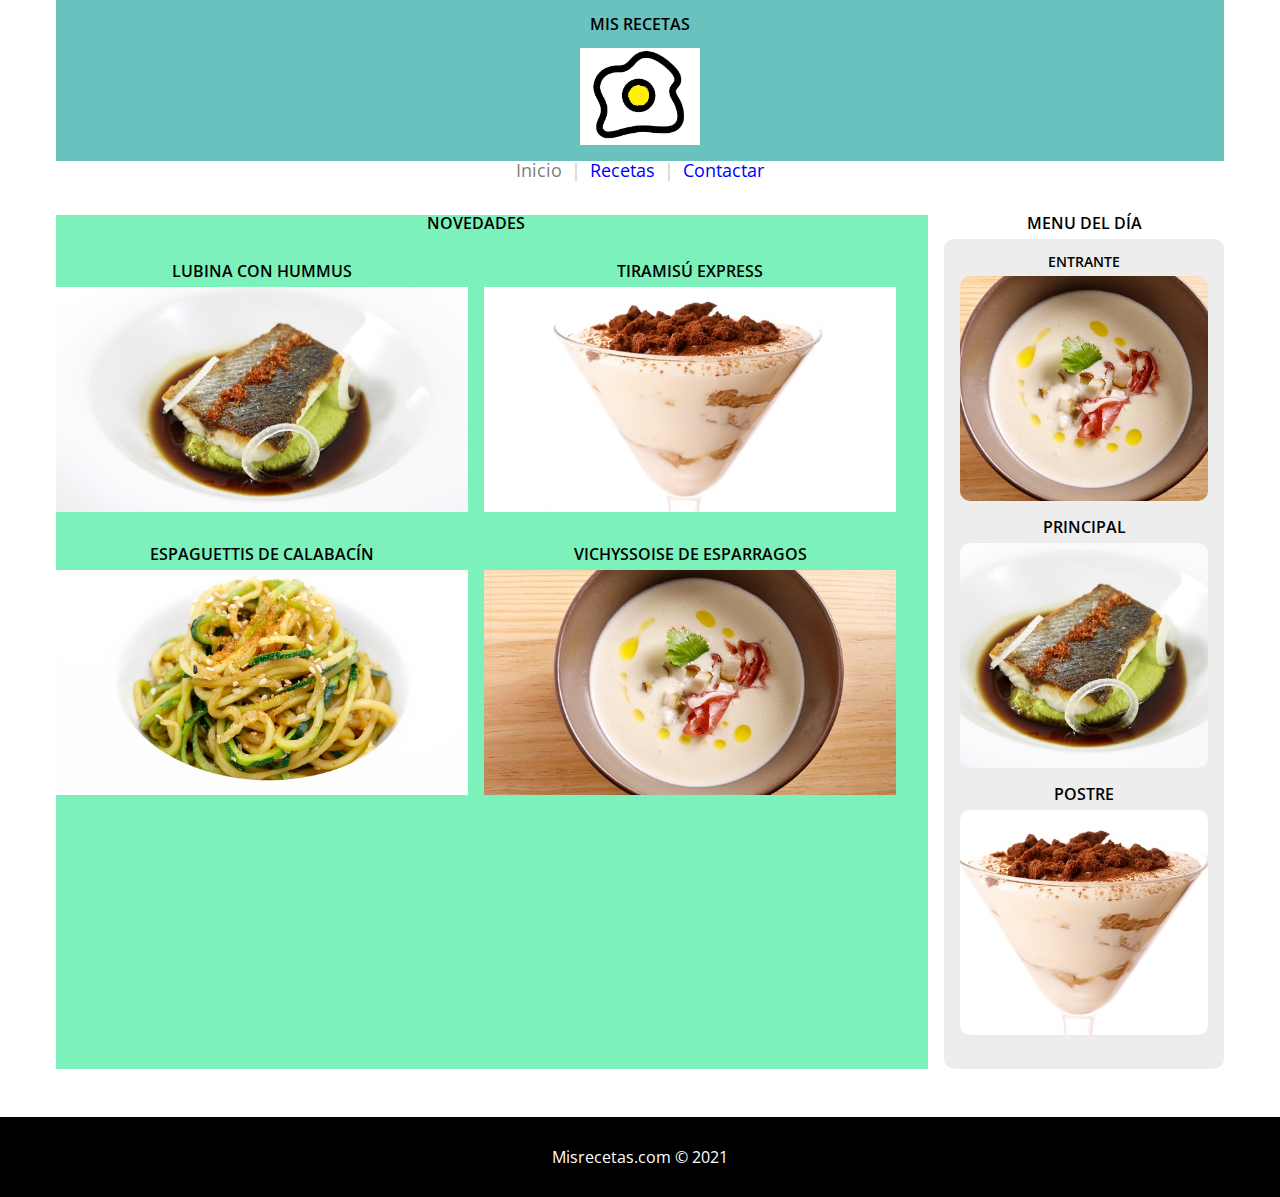
<file: index.html>
<!DOCTYPE html>
<html lang="es">

    <head>
        <meta charset="utf-8">
        <title>Mis recetas</title>
        <meta name="viewport" content="with=device-width, initial-scale=1.0">
        <meta name="description" content="Página web sobre mis recetas">
        <meta name="keywords" content="recetas, gastronomía, comer">
        <link rel="icon" href="images/logo.png">
        <link rel="stylesheet" href="css/style.css">  
        <link rel="preconnect" href="https://fonts.gstatic.com">
        <link href="https://fonts.googleapis.com/css2?family=Open+Sans:wght@400;600;700&display=swap" rel="stylesheet"> 
    </head>

    <body>
        <div class="container">
<!--
            <header id="header" class="block-center-row mb-3">  
            <img src="images/logo.png" alt="Mis recetas">
            </header> 
-->            
            <header id="header" >
                <h2 class="head-strong  mb-1"> Mis Recetas </h1>
                <img src="images/logo.png" alt="Mis Recetas" >
            </header>
            
            <nav class="nav-main fnt-lg block-center-row mb-2">
                <ul>
                    <li>Inicio</li>
                    <li class="separator">|</li>
                    <li><a href="">Recetas</a></li>
                    <li class="separator">|</li>
                    <li><a href="">Contactar</a></li>                      
                </ul>                             
            </nav>

    
            <main class="grid">
                
                    <section class="col-desk-9 col-tab-8 col-mob-12 separator-block bg-green" >  
                        <h2 class="head-strong txt-center mb-2">NOVEDADES</h2>
                        <div class="grid">
                            <div class="col-desk-6 col-tab-6 col-mob-6 mb-2">
                                <h2 class="head-strong txt-center mb-05">Lubina con hummus</h2>                            
                                <img class="img-md" src="_resources/lubina-con-hummus-de-guisantes.jpg">
                            </div>
                            <div class="col-desk-6 col-tab-6 col-mob-6 mb-2">
                                <h2 class="head-strong txt-center mb-05">Tiramisú express</h2>
                                <img class="img-md" src="_resources/tiramisu-express.jpg">
                            </div>
                            <div class="col-desk-6 col-tab-6 col-mob-6 mb-2">
                                <h2 class="head-strong txt-center mb-05">Espaguettis de calabacín</h2>
                                <img class="img-md" src="_resources/espaguetis-de-calabacin.jpg">
                            </div>
                            <div class="col-desk-6 col-tab-6 col-mob-6 mb-2">
                                <h2 class="head-strong txt-center mb-05">Vichyssoise de esparragos</h2>
                                <img class="img-md" src="_resources/vichyssoise-de-esparragos-blancos.jpg">
                            </div>
                           
                        </div>
                    </section>
                    <aside class="col-desk-3 col-tab-4 col-mob-12">  
                        
                        <h2 class="head-strong txt-center mb-05">Menu del día</h2>

                        <div class="bg-light pad-1 rounded">
                            <div class="grid">
                                <div class="col-mob-4 mb-1">
                                    <h3 class="fnt-md head-strong mb-05 txt-center">Entrante</h3>
                                    <img class="img-md rounded" src="_resources/vichyssoise-de-esparragos-blancos.jpg">
                                </div>
                                <div class="col-mob-4 mb-1">
                                    <h3 class="head-strong mb-05 txt-center">Principal</h3>
                                    <img class="img-md rounded" src="_resources/lubina-con-hummus-de-guisantes.jpg">
                                </div>
                                <div class="col-mob-4 mb-1">
                                    <h3 class="head-strong mb-05 txt-center">Postre</h3>
                                    <img class="img-md rounded" src="_resources/tiramisu-express.jpg">
                                </div>
                            </div>                            
                        </div>    
                        
                    </aside>
               
            </main>

            <div class="mb-3"></div>    
            <footer id="footer" class="pad-2 row-full block-center-row">
                Misrecetas.com © 2021
            </footer>

        </div>
        
       
    </body>

</html>
</file>
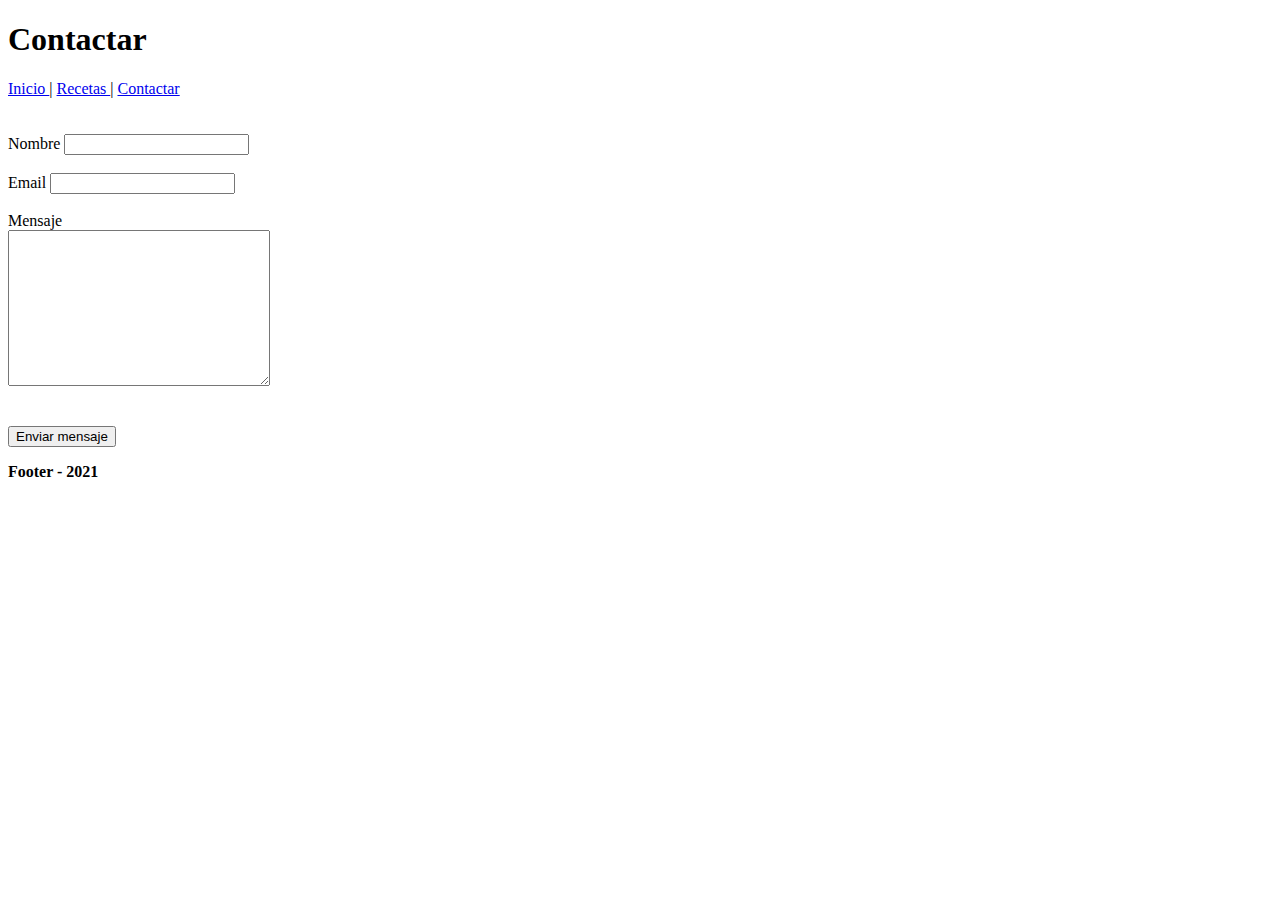
<file: contactar.html>
<!DOCTYPE html>
<html lang="es">
    <head>
        <meta charset="UTF-8">  
        <title> Mis recetas | Contactar </title>
    </head>
    <body>
        <h1> Contactar </h1>
        <nav>
            <a href="index.html"> Inicio </a>
            |
            <a href="recetas.html"> Recetas </a>  
            |
            <a href="contactar.html"> Contactar </a>
        </nav>
        <main>
            <br>
            <br>
            <form>
                <div> 
                    <label>Nombre <input type="text"></label>
                </div>
                <br>
                <div>
                    <label>Email  <input type="email"></label>
                </div>
                <br>
                <div>
                    <label>Mensaje <br> <textarea  cols="30" rows="10"></textarea></label>
                </div>
                <br>
                <br>
                <input type="submit" value="Enviar mensaje">
                <br>
            </form>
        </main>
        <footer>
            <p><strong> Footer - 2021 </strong></p>
        </footer>
    </body>
</html>
</file>
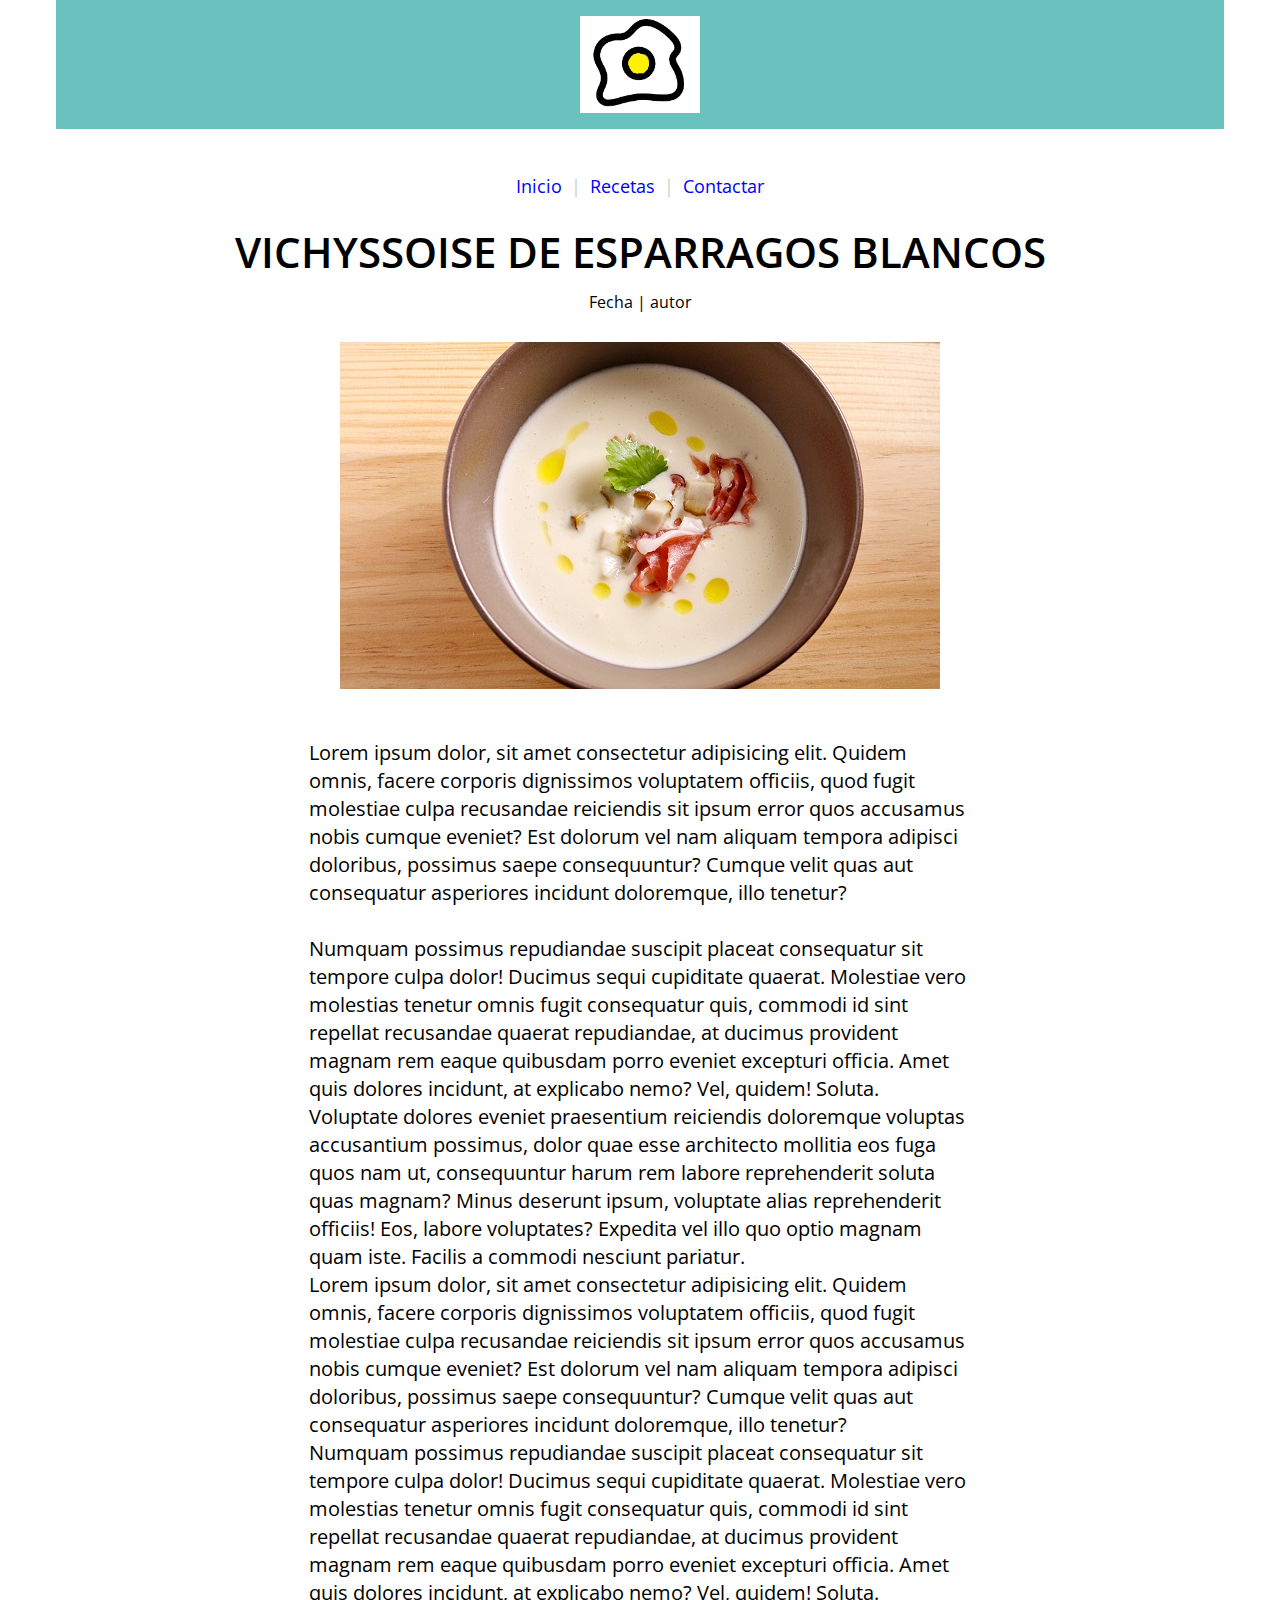
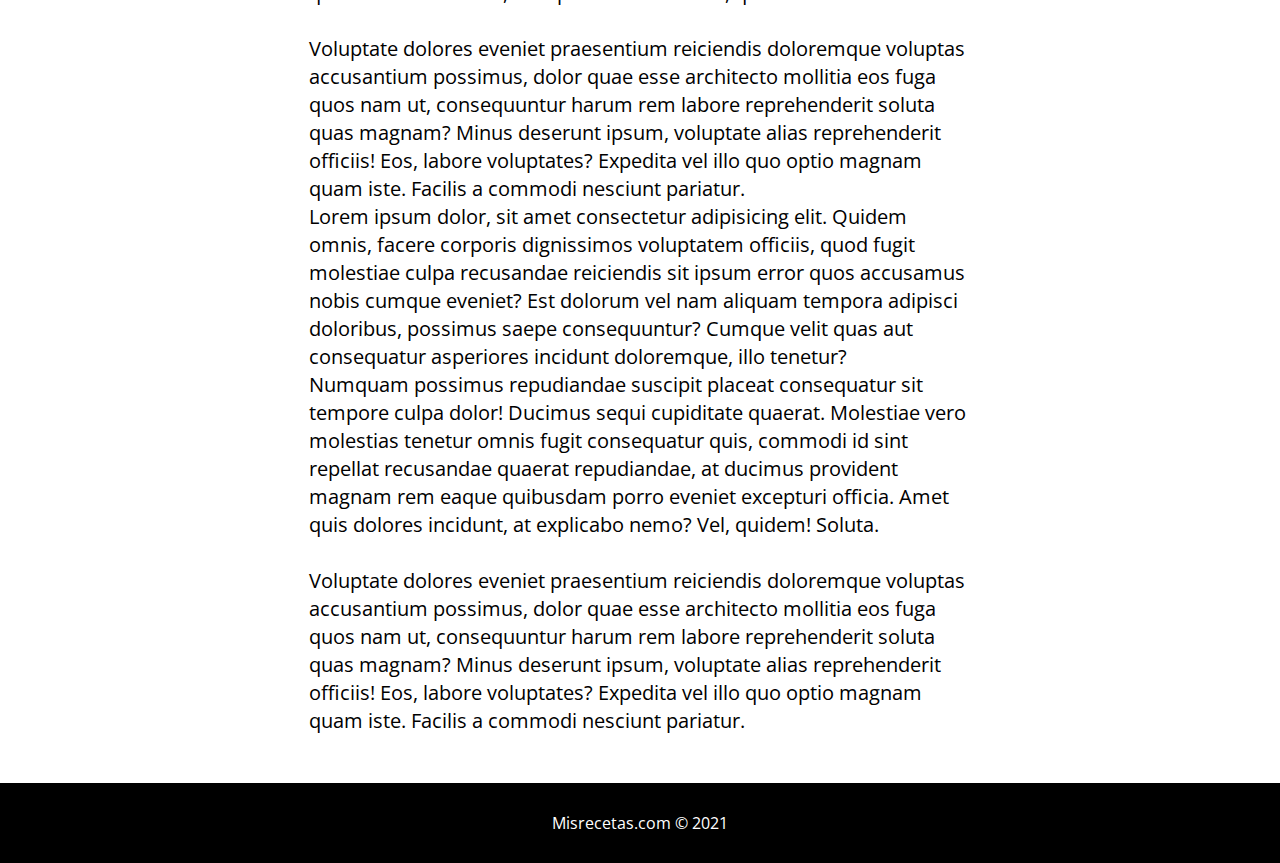
<file: receta.html>
<!DOCTYPE html>
<html lang="es">

    <head>
        <meta charset="utf-8">
        <title>Mis recetas</title>
        <meta name="viewport" content="with=device-width, initial-scale=1.0">
        <meta name="description" content="Página web sobre mis recetas">
        <meta name="keywords" content="recetas, gastronomía, comer">
        <link rel="icon" href="images/logo.png">
        <link rel="stylesheet" href="css/style.css">  
        <link rel="preconnect" href="https://fonts.gstatic.com">
        <link href="https://fonts.googleapis.com/css2?family=Open+Sans:wght@400;600;700&display=swap" rel="stylesheet"> 
    </head>

    <body>
        <div class="container">

            <header id="header" class="block-center-row mb-3">                
                <img src="images/logo.png" alt="Mis recetas">
            </header>            

            <nav class="nav-main fnt-lg block-center-row mb-2">
                <ul>
                    <li><a href="">Inicio</a></li>
                    <li class="separator">|</li>
                    <li><a href="">Recetas</a></li>
                    <li class="separator">|</li>
                    <li><a href="">Contactar</a></li>                      
                </ul>                             
            </nav>

            <main>
                <article>
                    <h1 class="head-strong fnt-xl5 txt-center mb-05">Vichyssoise de esparragos blancos</h1>
                    <div class="txt-center mb-2">Fecha | autor</div>
                    <div class="txt-center mb-3"><img src="_resources/vichyssoise-de-esparragos-blancos.jpg"></div>
                    <div class="line-normal fnt-xl block-center-row">
                        
                        <div class="col-desk-7 col-tab-8">
                            <p>Lorem ipsum dolor, sit amet consectetur adipisicing elit. Quidem omnis, facere corporis dignissimos voluptatem officiis, quod fugit molestiae culpa recusandae reiciendis sit ipsum error quos accusamus nobis cumque eveniet? Est dolorum vel nam aliquam tempora adipisci doloribus, possimus saepe consequuntur? Cumque velit quas aut consequatur asperiores incidunt doloremque, illo tenetur?</p><br>
                            <p>Numquam possimus repudiandae suscipit placeat consequatur sit tempore culpa dolor! Ducimus sequi cupiditate quaerat. Molestiae vero molestias tenetur omnis fugit consequatur quis, commodi id sint repellat recusandae quaerat repudiandae, at ducimus provident magnam rem eaque quibusdam porro eveniet excepturi officia. Amet quis dolores incidunt, at explicabo nemo? Vel, quidem! Soluta.</p>
                            <p>Voluptate dolores eveniet praesentium reiciendis doloremque voluptas accusantium possimus, dolor quae esse architecto mollitia eos fuga quos nam ut, consequuntur harum rem labore reprehenderit soluta quas magnam? Minus deserunt ipsum, voluptate alias reprehenderit officiis! Eos, labore voluptates? Expedita vel illo quo optio magnam quam iste. Facilis a commodi nesciunt pariatur.</p>
                            <p>Lorem ipsum dolor, sit amet consectetur adipisicing elit. Quidem omnis, facere corporis dignissimos voluptatem officiis, quod fugit molestiae culpa recusandae reiciendis sit ipsum error quos accusamus nobis cumque eveniet? Est dolorum vel nam aliquam tempora adipisci doloribus, possimus saepe consequuntur? Cumque velit quas aut consequatur asperiores incidunt doloremque, illo tenetur?</p>
                            <p>Numquam possimus repudiandae suscipit placeat consequatur sit tempore culpa dolor! Ducimus sequi cupiditate quaerat. Molestiae vero molestias tenetur omnis fugit consequatur quis, commodi id sint repellat recusandae quaerat repudiandae, at ducimus provident magnam rem eaque quibusdam porro eveniet excepturi officia. Amet quis dolores incidunt, at explicabo nemo? Vel, quidem! Soluta.</p><br>
                            <p>Voluptate dolores eveniet praesentium reiciendis doloremque voluptas accusantium possimus, dolor quae esse architecto mollitia eos fuga quos nam ut, consequuntur harum rem labore reprehenderit soluta quas magnam? Minus deserunt ipsum, voluptate alias reprehenderit officiis! Eos, labore voluptates? Expedita vel illo quo optio magnam quam iste. Facilis a commodi nesciunt pariatur.</p>
                            <p>Lorem ipsum dolor, sit amet consectetur adipisicing elit. Quidem omnis, facere corporis dignissimos voluptatem officiis, quod fugit molestiae culpa recusandae reiciendis sit ipsum error quos accusamus nobis cumque eveniet? Est dolorum vel nam aliquam tempora adipisci doloribus, possimus saepe consequuntur? Cumque velit quas aut consequatur asperiores incidunt doloremque, illo tenetur?</p>
                            <p>Numquam possimus repudiandae suscipit placeat consequatur sit tempore culpa dolor! Ducimus sequi cupiditate quaerat. Molestiae vero molestias tenetur omnis fugit consequatur quis, commodi id sint repellat recusandae quaerat repudiandae, at ducimus provident magnam rem eaque quibusdam porro eveniet excepturi officia. Amet quis dolores incidunt, at explicabo nemo? Vel, quidem! Soluta.</p><br>
                            <p>Voluptate dolores eveniet praesentium reiciendis doloremque voluptas accusantium possimus, dolor quae esse architecto mollitia eos fuga quos nam ut, consequuntur harum rem labore reprehenderit soluta quas magnam? Minus deserunt ipsum, voluptate alias reprehenderit officiis! Eos, labore voluptates? Expedita vel illo quo optio magnam quam iste. Facilis a commodi nesciunt pariatur.</p>
                        </div>
                        
                       
                    </div>


                </article>
            </main>

            

           
    

            <div class="mb-3"></div>    
            <footer id="footer" class="pad-2 row-full block-center-row">
                Misrecetas.com © 2021
            </footer>

        </div>
    </body>

</html>
</file>
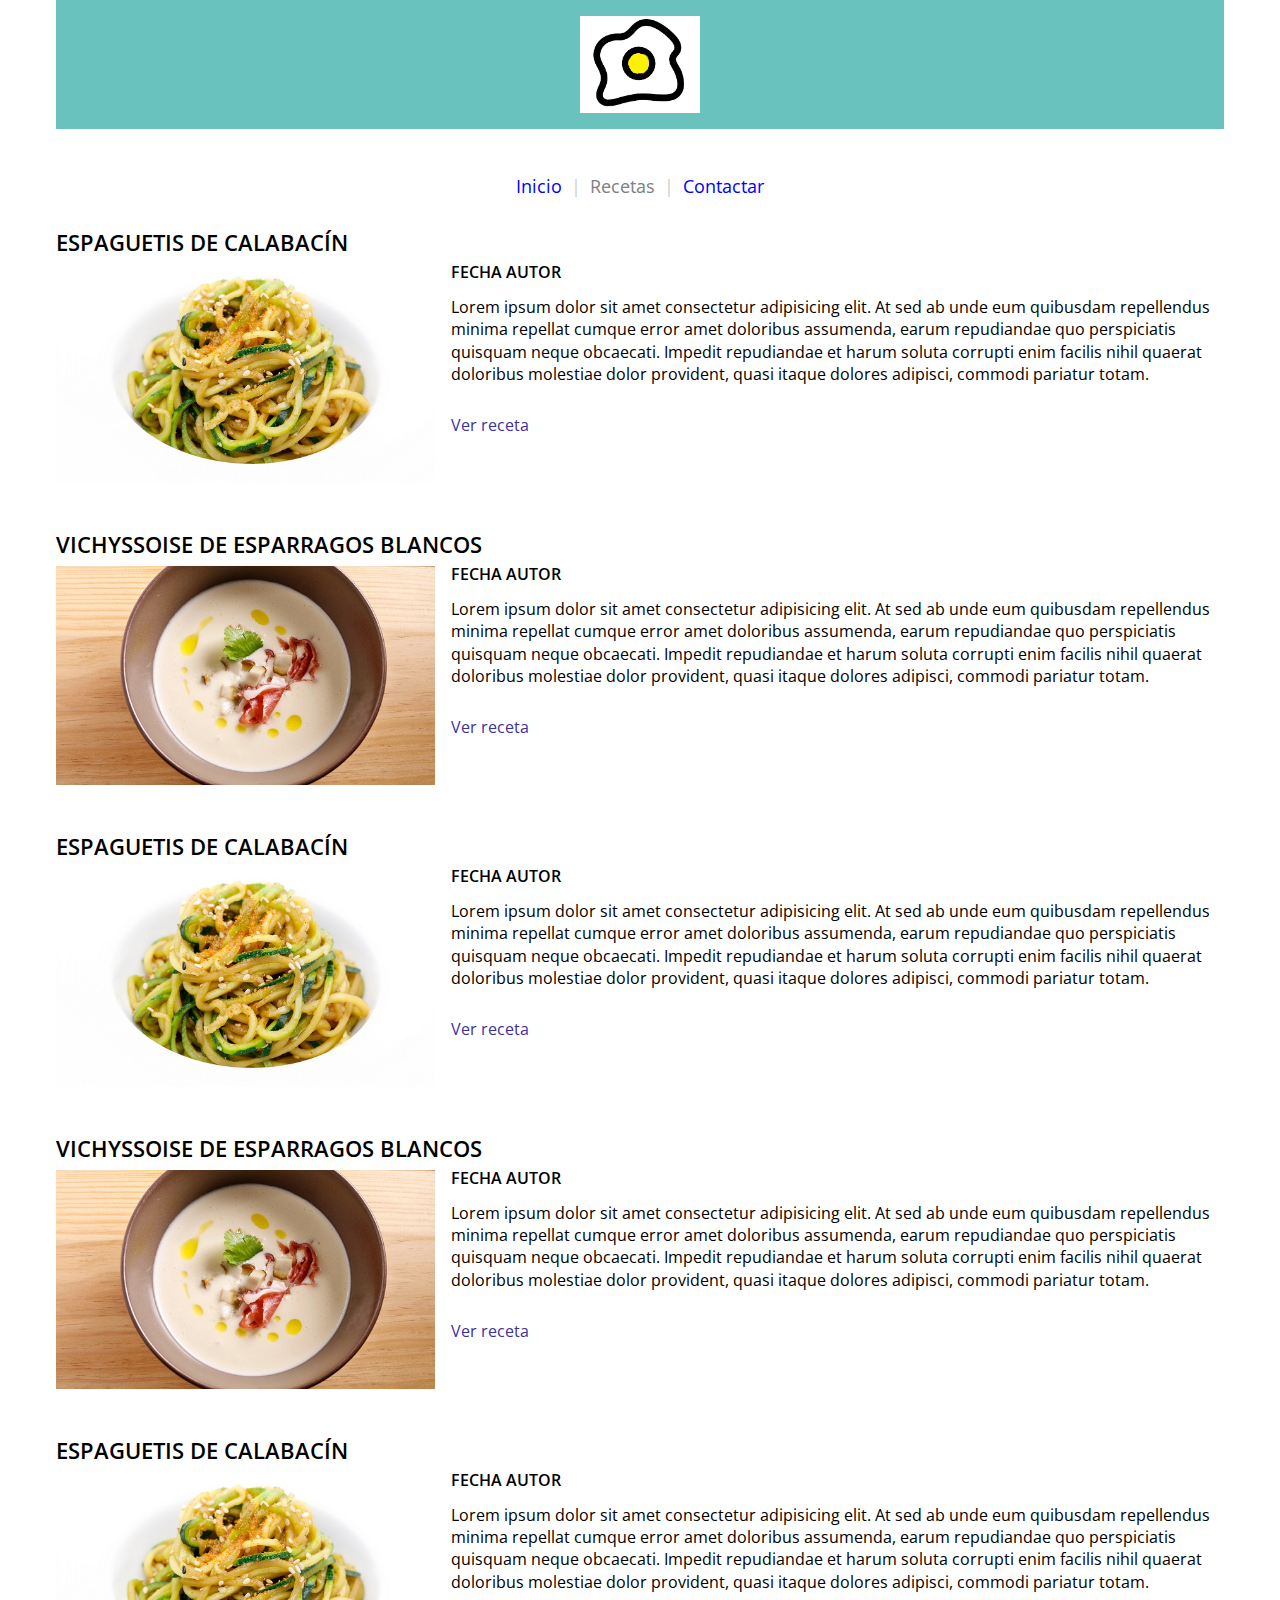
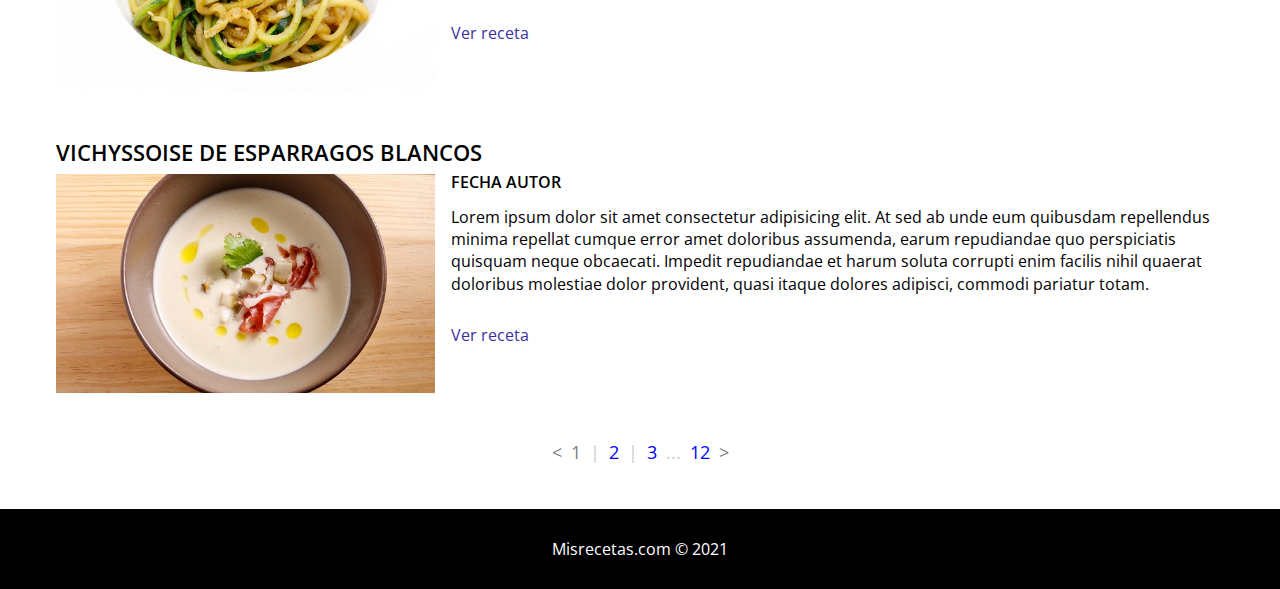
<file: recetas.html>
<!DOCTYPE html>
<html lang="es">

    <head>
        <meta charset="utf-8">
        <title>Mis recetas</title>
        <meta name="viewport" content="with=device-width, initial-scale=1.0">
        <meta name="description" content="Página web sobre mis recetas">
        <meta name="keywords" content="recetas, gastronomía, comer">
        <link rel="icon" href="images/logo.png">
        <link rel="stylesheet" href="css/style.css">  
        <link rel="preconnect" href="https://fonts.gstatic.com">
        <link href="https://fonts.googleapis.com/css2?family=Open+Sans:wght@400;600;700&display=swap" rel="stylesheet"> 
    </head>

    <body>
        <div class="container">

            <header id="header" class="block-center-row mb-3">                
                <img src="images/logo.png" alt="Mis recetas">
            </header>            

            <nav class="nav-main fnt-lg block-center-row mb-2">
                <ul>
                    <li><a href="">Inicio</a></li>
                    <li class="separator">|</li>
                    <li>Recetas</a></li>
                    <li class="separator">|</li>
                    <li><a href="">Contactar</a></li>                      
                </ul>                             
            </nav>

            <main>
                <article class="mb-3">  
                    <h2 class="head-strong mb-05 fnt-xl2">Espaguetis de calabacín</h2>
                    <div class="grid">

                        <div class="col-desk-4 col-tab-5">
                            <img src="_resources/espaguetis-de-calabacin.jpg" alt="">
                        </div>                       

                        <div class="col-desk-8 col-tab-7">
                            <div class="head-strong mb-1">fecha autor</div>
                            <div class="mb-2 line-normal">
                                <p>Lorem ipsum dolor sit amet consectetur adipisicing elit. At sed ab unde eum quibusdam repellendus minima repellat cumque error amet doloribus assumenda, earum repudiandae quo perspiciatis quisquam neque obcaecati. Impedit repudiandae et harum soluta corrupti enim facilis nihil quaerat doloribus molestiae dolor provident, quasi itaque dolores adipisci, commodi pariatur totam.</p>
                               </div>
                            <a class="link-normal" href="receta.html">Ver receta</a>
                        </div>                   

                    </div>
                    
                </article>

                <article class="mb-3">  
                    <h2 class="head-strong mb-05 fnt-xl2">Vichyssoise de esparragos blancos</h2>
                    <div class="grid">

                        <div class="col-desk-4 col-tab-5">
                            <img src="_resources/vichyssoise-de-esparragos-blancos.jpg" alt="">
                        </div>                       

                        <div class="col-desk-8 col-tab-7">
                            <div class="head-strong mb-1">fecha autor</div>
                            <div class="mb-2 line-normal">
                                <p>Lorem ipsum dolor sit amet consectetur adipisicing elit. At sed ab unde eum quibusdam repellendus minima repellat cumque error amet doloribus assumenda, earum repudiandae quo perspiciatis quisquam neque obcaecati. Impedit repudiandae et harum soluta corrupti enim facilis nihil quaerat doloribus molestiae dolor provident, quasi itaque dolores adipisci, commodi pariatur totam.</p>
                               </div>
                            <a class="link-normal" href="receta.html">Ver receta</a>
                        </div>                   

                    </div>
                    
                </article>

                <article class="mb-3">  
                    <h2 class="head-strong mb-05 fnt-xl2">Espaguetis de calabacín</h2>
                    <div class="grid">

                        <div class="col-desk-4 col-tab-5">
                            <img src="_resources/espaguetis-de-calabacin.jpg" alt="">
                        </div>                       

                        <div class="col-desk-8 col-tab-7">
                            <div class="head-strong mb-1">fecha autor</div>
                            <div class="mb-2 line-normal">
                                <p>Lorem ipsum dolor sit amet consectetur adipisicing elit. At sed ab unde eum quibusdam repellendus minima repellat cumque error amet doloribus assumenda, earum repudiandae quo perspiciatis quisquam neque obcaecati. Impedit repudiandae et harum soluta corrupti enim facilis nihil quaerat doloribus molestiae dolor provident, quasi itaque dolores adipisci, commodi pariatur totam.</p>
                               </div>
                            <a class="link-normal" href="receta.html">Ver receta</a>
                        </div>                   

                    </div>
                    
                </article>

                <article class="mb-3">  
                    <h2 class="head-strong mb-05 fnt-xl2">Vichyssoise de esparragos blancos</h2>
                    <div class="grid">

                        <div class="col-desk-4 col-tab-5">
                            <img src="_resources/vichyssoise-de-esparragos-blancos.jpg" alt="">
                        </div>                       

                        <div class="col-desk-8 col-tab-7">
                            <div class="head-strong mb-1">fecha autor</div>
                            <div class="mb-2 line-normal">
                                <p>Lorem ipsum dolor sit amet consectetur adipisicing elit. At sed ab unde eum quibusdam repellendus minima repellat cumque error amet doloribus assumenda, earum repudiandae quo perspiciatis quisquam neque obcaecati. Impedit repudiandae et harum soluta corrupti enim facilis nihil quaerat doloribus molestiae dolor provident, quasi itaque dolores adipisci, commodi pariatur totam.</p>
                               </div>
                            <a class="link-normal" href="receta.html">Ver receta</a>
                        </div>                   

                    </div>
                    
                </article>

                <article class="mb-3">  
                    <h2 class="head-strong mb-05 fnt-xl2">Espaguetis de calabacín</h2>
                    <div class="grid">

                        <div class="col-desk-4 col-tab-5">
                            <img src="_resources/espaguetis-de-calabacin.jpg" alt="">
                        </div>                       

                        <div class="col-desk-8 col-tab-7">
                            <div class="head-strong mb-1">fecha autor</div>
                            <div class="mb-2 line-normal">
                                <p>Lorem ipsum dolor sit amet consectetur adipisicing elit. At sed ab unde eum quibusdam repellendus minima repellat cumque error amet doloribus assumenda, earum repudiandae quo perspiciatis quisquam neque obcaecati. Impedit repudiandae et harum soluta corrupti enim facilis nihil quaerat doloribus molestiae dolor provident, quasi itaque dolores adipisci, commodi pariatur totam.</p>
                               </div>
                            <a class="link-normal" href="receta.html">Ver receta</a>
                        </div>                   

                    </div>
                    
                </article>

                <article class="mb-3">  
                    <h2 class="head-strong mb-05 fnt-xl2">Vichyssoise de esparragos blancos</h2>
                    <div class="grid">

                        <div class="col-desk-4 col-tab-5">
                            <img src="_resources/vichyssoise-de-esparragos-blancos.jpg" alt="">
                        </div>                       

                        <div class="col-desk-8 col-tab-7">
                            <div class="head-strong mb-1">fecha autor</div>
                            <div class="mb-2 line-normal">
                                <p>Lorem ipsum dolor sit amet consectetur adipisicing elit. At sed ab unde eum quibusdam repellendus minima repellat cumque error amet doloribus assumenda, earum repudiandae quo perspiciatis quisquam neque obcaecati. Impedit repudiandae et harum soluta corrupti enim facilis nihil quaerat doloribus molestiae dolor provident, quasi itaque dolores adipisci, commodi pariatur totam.</p>
                               </div>
                            <a class="link-normal" href="receta.html">Ver receta</a>
                        </div>                   

                    </div>
                    
                </article>

                <nav class="nav-main fnt-lg block-center-row mb-2">
                    <ul>
                        <li><</li>
                        <li>1</li>
                        <li class="separator">|</li>
                        <li><a href="">2</a></li>
                        <li class="separator">|</li>
                        <li><a href="">3</a></li>  
                        <li class="separator">...</li>
                        <li><a href="">12</a></li>    
                        <li>></li>                  
                    </ul>                             
                </nav>

               
                
            </main>

    

            <div class="mb-3"></div>    
            <footer id="footer" class="pad-2 row-full block-center-row">
                Misrecetas.com © 2021
            </footer>

        </div>
        
       
    </body>

</html>
</file>
<file: css/style.css>
@import 'reset.css';
@import 'basic.css';
@import 'header.css';
@import 'footer.css';
@import 'layout.css';
@import 'text.css';
@import 'grid.css';
@import 'heading.css';
@import 'image.css';
@import 'nav.css';
@import 'utils.css';
@import 'link.css';
</file>
